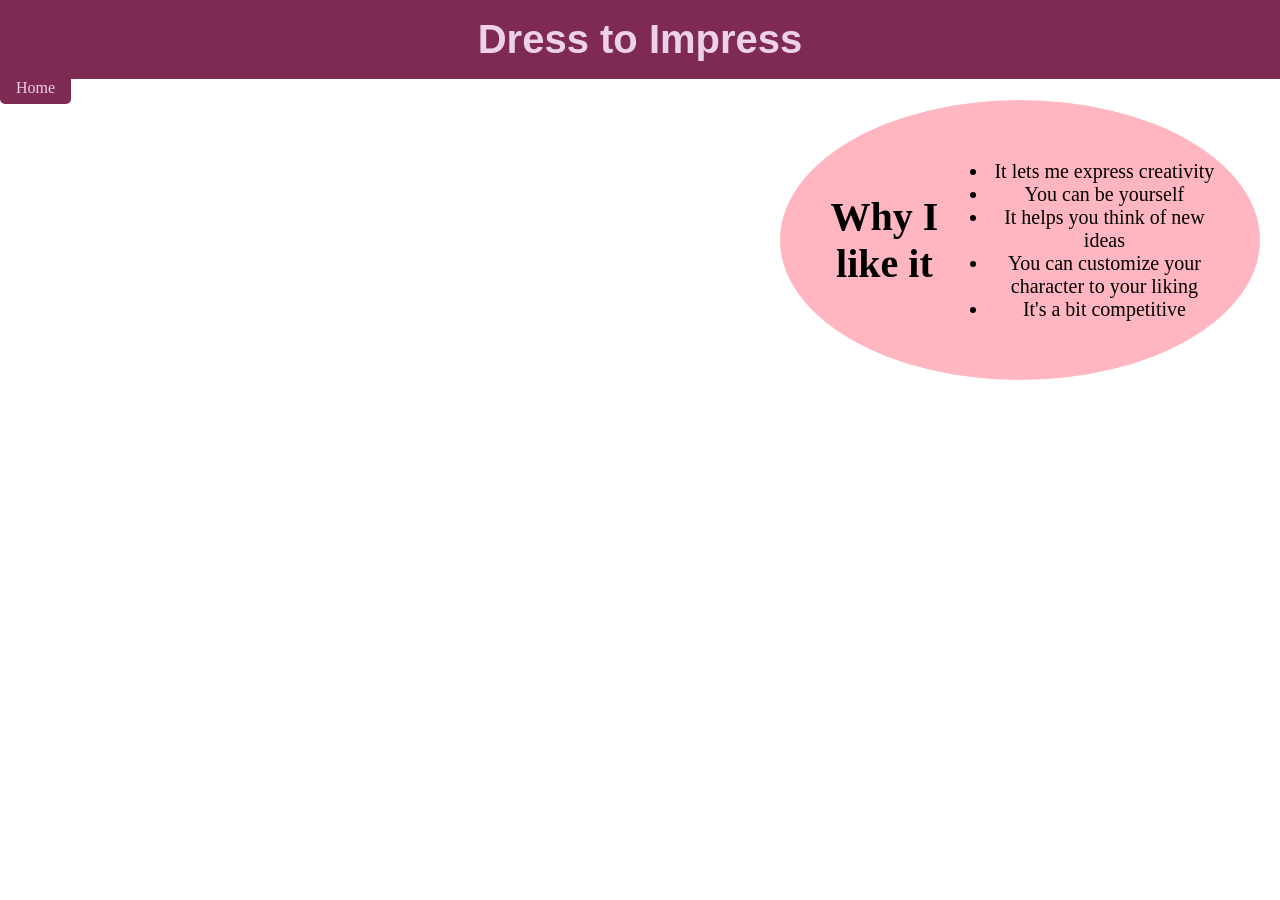
<file: DTI.html>
<!DOCTYPE html>
<html lang="en">
<head>
    <meta charset="UTF-8">
    <meta name="viewport" content="width=device-width, initial-scale=1.0">
    <title>Dress To impress</title>
    <link rel="stylesheet" href="DTI.css">
</head>
<body>
    <div class="header">
        <h1> Dress to Impress</h1>
    </div>


    <div class="Why">
        <h1>Why I like it</h1>
        <ul>
            <li>It lets me express creativity</li>
            <li>You can be yourself</li>
            <li>It helps you think of new ideas</li>
            <li>You can customize your character to your liking</li>
            <li>It's a bit competitive</li>
        </ul>
    </div>

    <div class="What">

    </div>

    <div class="creator">

    </div>

    <div class="moreinfo">

    </div>

    <a href="index.html" class="Home-button">Home</a>
</body>
</html>
</file>
<file: DTI.css>
* {
    margin: 0;
}

.header {
    display: flex;
  justify-content: space-between;
  align-items: center;
  padding: 17px 20px;
  background-color: #7E2A53;
  color: #ecd0ec;
  position: relative;
  
}

.header h1 {
    margin: 0;
    font-size: 40px;
    text-align: center;
    width: 100%;
    font-family: 'Trebuchet MS', 'Lucida Sans Unicode', 'Lucida Grande', 'Lucida Sans', Arial, sans-serif;
}
.Home-button {
     background-color: #7E2A53;
  color: #ecd0ec;
  padding: 8px 16px;
  text-decoration: none;
  border-radius: 5px;
}

.Home-button:hover {
    background-color: #ba71a2;
    text-decoration: underline;
    cursor: pointer;
    transform: scale(1.1);
}

.Why {
    width: 400px;
    height: 200px;
    background-color: #ffb6c1;
    border-radius: 50%;
    padding: 40px;
    display: flex;
    align-items: center;
    justify-content: center;
    text-align: center;
    position: absolute;
    right: 20px;
    top: 100px;
    font-size: 20px;
}
</file>
